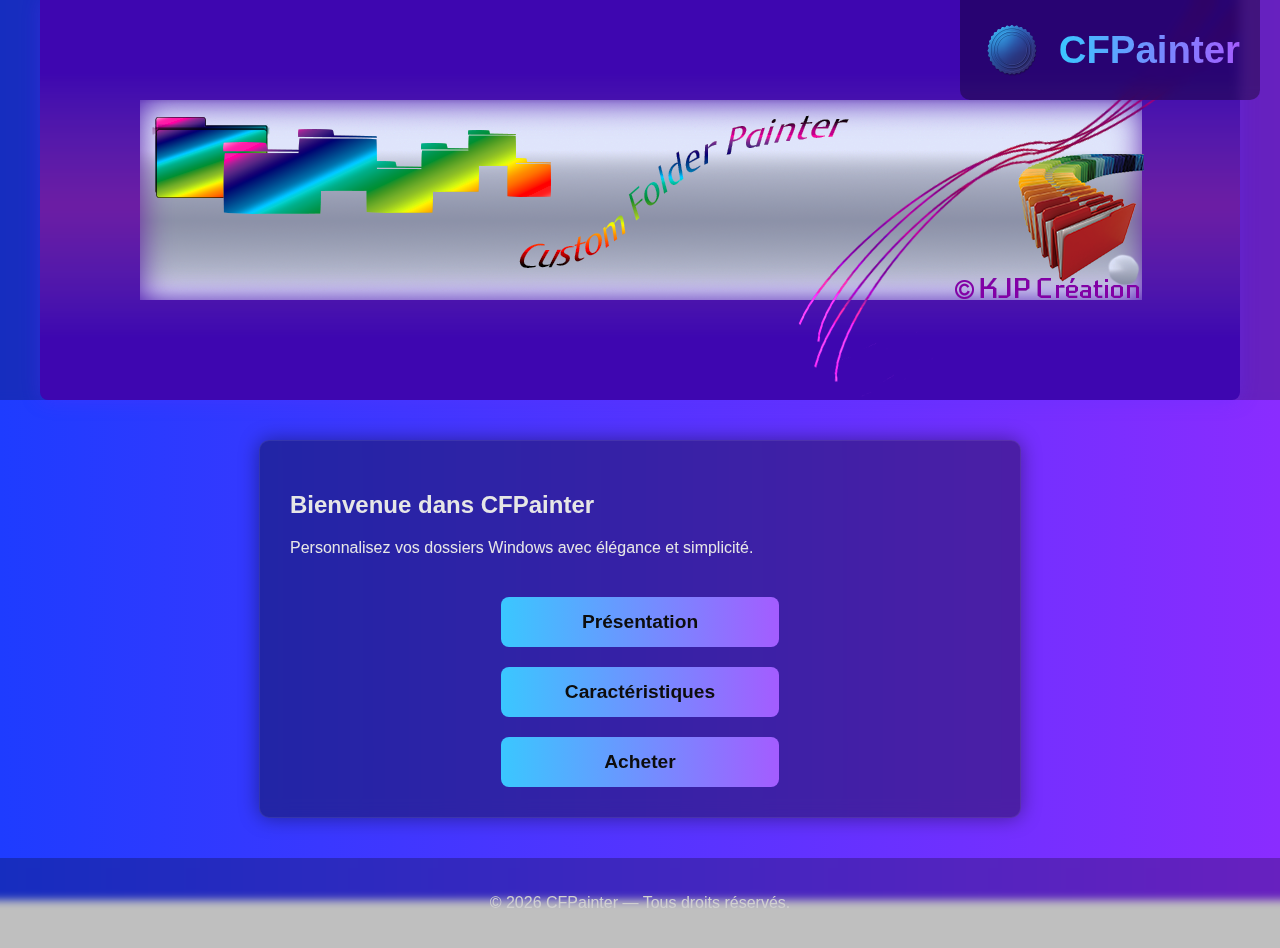
<file: index.html>
<!DOCTYPE html>
<html lang="fr">
<head>
    <meta charset="UTF-8">
    <title>CFPainter - Accueil</title>

    <!-- CSS -->
    <link rel="stylesheet" href="assets/css/style.css">

    <!-- Favicon -->
    <link rel="icon" type="image/x-icon" href="assets/img/cfpainter.ico">
</head>

<body>

    <!-- BANNIÈRE -->
    <header class="banner">
        <img src="assets/img/banner.png" alt="CFPainter Banner">
    </header>

    <!-- LOGO + TITRE -->
    <div class="top-header">
        <img src="assets/img/logo.png" alt="CFPainter Logo" class="logo">
        <h1>CFPainter</h1>
    </div>

    <!-- SECTION D’ACCUEIL -->
    <section class="home-section">
        <h2>Bienvenue dans CFPainter</h2>
        <p>Personnalisez vos dossiers Windows avec élégance et simplicité.</p>

        <!-- MENU CENTRÉ -->
        <div class="menu-accueil">
            <a href="presentation.html" class="menu-btn">Présentation</a>
            <a href="caracteristiques.html" class="menu-btn">Caractéristiques</a>
            <a href="acheter.html" class="menu-btn">Acheter</a>
        </div>
    </section>

    <!-- FOOTER -->
    <footer>
        <p>© 2026 CFPainter — Tous droits réservés.</p>
    </footer>

</body>
</html>
</file>
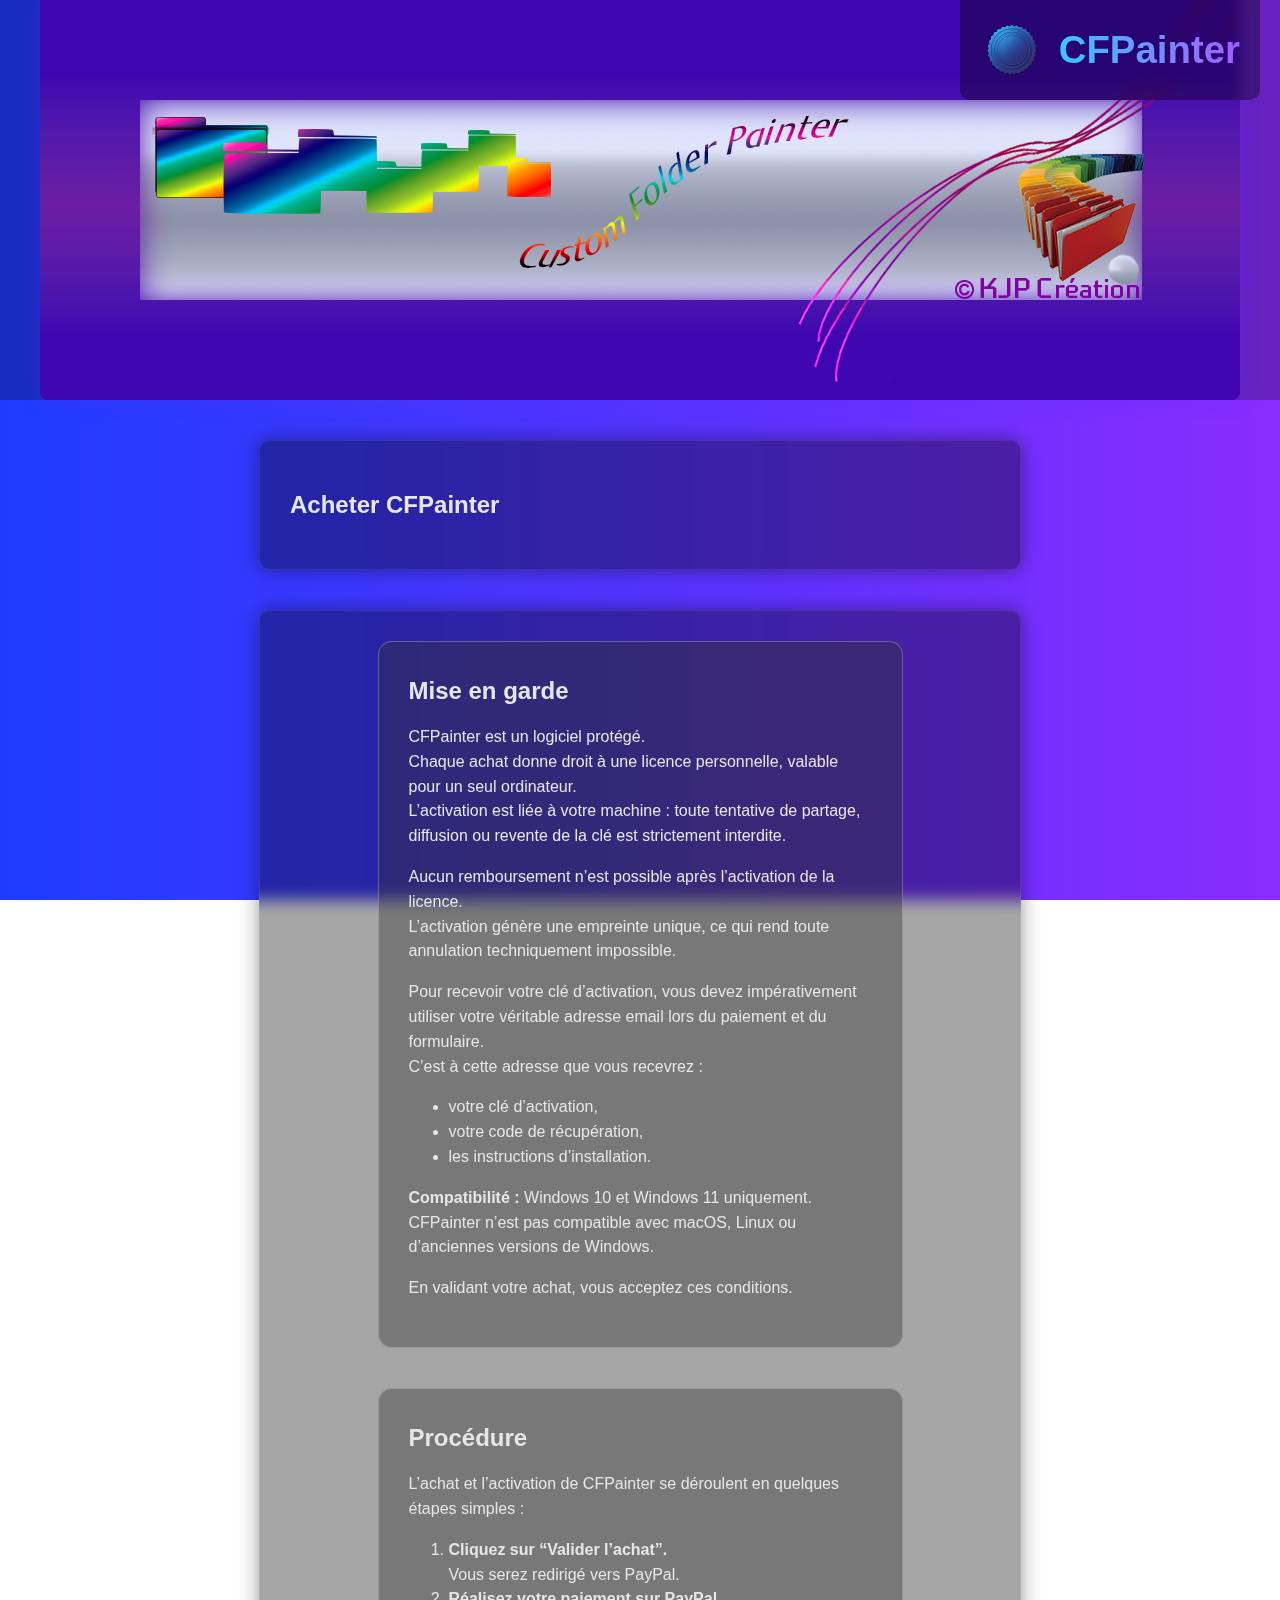
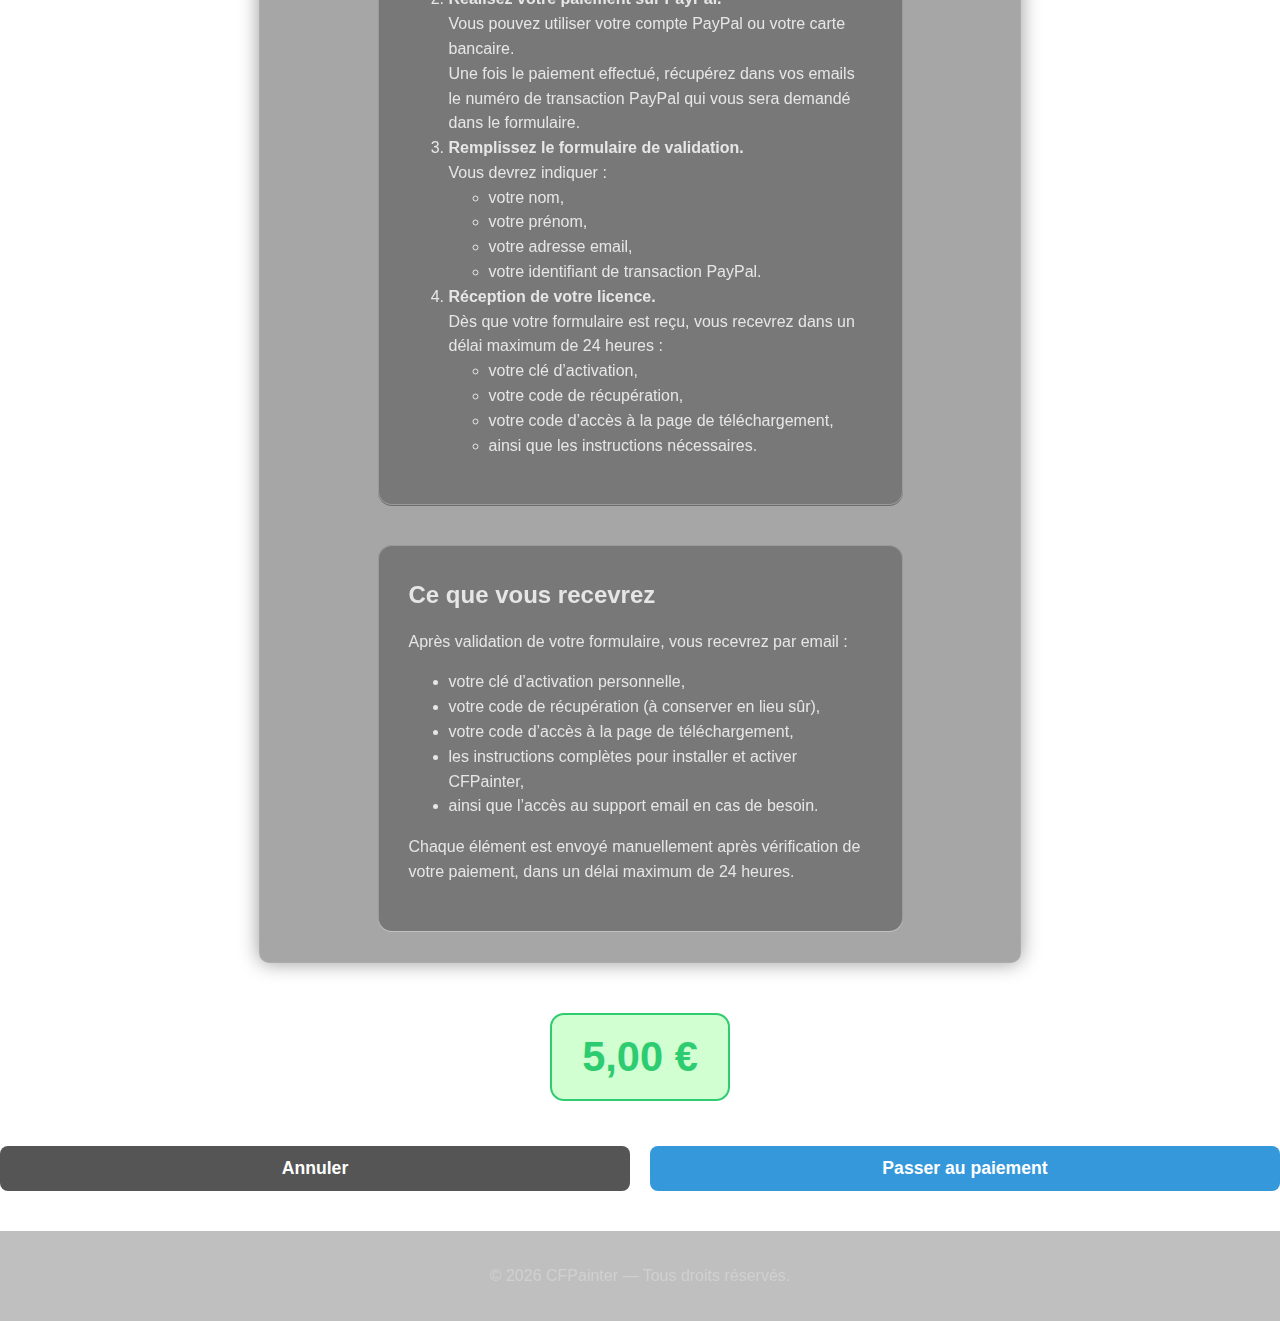
<file: acheter.html>
<!DOCTYPE html>
<html lang="fr">
<head>
    <meta charset="UTF-8">
    <title>Acheter CFPainter</title>

    <link rel="stylesheet" href="assets/css/style.css">
    <link rel="icon" type="image/x-icon" href="assets/img/cfpainter.ico">

    <style>
        /* Boîtes élégantes */
        .box {
            background: rgba(255,255,255,0.08);
            border: 1px solid rgba(255,255,255,0.25);
            padding: 30px;
            border-radius: 14px;
            backdrop-filter: blur(6px);
            width: 75%;
            max-width: 900px;
            box-sizing: border-box;
            text-align: left;
            line-height: 1.55;
        }

        .box h2 {
            margin-top: 0;
            margin-bottom: 15px;
        }

        /* Prix */
        .price-box {
            background: rgba(0, 255, 0, 0.18);
            border: 2px solid #2ecc71;
            color: #2ecc71;
            font-size: 2.6rem;
            font-weight: bold;
            padding: 18px 30px;
            border-radius: 14px;
            display: inline-block;
            margin-bottom: 25px;
        }

        /* Boutons */
        .btn {
            padding: 12px 25px;
            border-radius: 8px;
            text-decoration: none;
            color: white;
            font-weight: bold;
        }

        .cancel-btn { background: #555; }
        .pay-btn { background: #3498db; }
    </style>

</head>

<body>

    <!-- BANNIÈRE -->
    <header class="banner">
        <img src="assets/img/banner.png" alt="CFPainter Banner">
    </header>

    <!-- LOGO + TITRE -->
    <div class="top-header">
        <img src="assets/img/logo.png" alt="CFPainter Logo" class="logo">
        <h1>CFPainter</h1>
    </div>

    <!-- TITRE -->
    <section class="page-title">
        <h2 class="gradient-title">Acheter CFPainter</h2>
    </section>

    <!-- CONTENU LARGE ET ÉLÉGANT -->
    <section style="display:flex; flex-direction:column; align-items:center; gap:40px; margin-top:40px;">

        <!-- MISE EN GARDE -->
        <div class="box">
            <h2>Mise en garde</h2>
            <p>CFPainter est un logiciel protégé.<br>
            Chaque achat donne droit à une licence personnelle, valable pour un seul ordinateur.<br>
            L’activation est liée à votre machine : toute tentative de partage, diffusion ou revente de la clé est strictement interdite.</p>

            <p>Aucun remboursement n’est possible après l’activation de la licence.<br>
            L’activation génère une empreinte unique, ce qui rend toute annulation techniquement impossible.</p>

            <p>Pour recevoir votre clé d’activation, vous devez impérativement utiliser votre véritable adresse email lors du paiement et du formulaire.<br>
            C’est à cette adresse que vous recevrez :</p>

            <ul>
                <li>votre clé d’activation,</li>
                <li>votre code de récupération,</li>
                <li>les instructions d’installation.</li>
            </ul>

            <p><strong>Compatibilité :</strong> Windows 10 et Windows 11 uniquement.<br>
            CFPainter n’est pas compatible avec macOS, Linux ou d’anciennes versions de Windows.</p>

            <p>En validant votre achat, vous acceptez ces conditions.</p>
        </div>

        <!-- PROCÉDURE -->
        <div class="box">
            <h2>Procédure</h2>

            <p>L’achat et l’activation de CFPainter se déroulent en quelques étapes simples :</p>

            <ol>
                <li><strong>Cliquez sur “Valider l’achat”.</strong><br>
                Vous serez redirigé vers PayPal.</li>

                <li><strong>Réalisez votre paiement sur PayPal.</strong><br>
                Vous pouvez utiliser votre compte PayPal ou votre carte bancaire.<br>
                Une fois le paiement effectué, récupérez dans vos emails le numéro de transaction PayPal qui vous sera demandé dans le formulaire.</li>

                <li><strong>Remplissez le formulaire de validation.</strong><br>
                Vous devrez indiquer :
                    <ul>
                        <li>votre nom,</li>
                        <li>votre prénom,</li>
                        <li>votre adresse email,</li>
                        <li>votre identifiant de transaction PayPal.</li>
                    </ul>
                </li>

                <li><strong>Réception de votre licence.</strong><br>
                Dès que votre formulaire est reçu, vous recevrez dans un délai maximum de 24 heures :
                    <ul>
                        <li>votre clé d’activation,</li>
                        <li>votre code de récupération,</li>
                        <li>votre code d’accès à la page de téléchargement,</li>
                        <li>ainsi que les instructions nécessaires.</li>
                    </ul>
                </li>
            </ol>
        </div>

        <!-- CE QUE VOUS RECEVREZ -->
        <div class="box">
            <h2>Ce que vous recevrez</h2>

            <p>Après validation de votre formulaire, vous recevrez par email :</p>

            <ul>
                <li>votre clé d’activation personnelle,</li>
                <li>votre code de récupération (à conserver en lieu sûr),</li>
                <li>votre code d’accès à la page de téléchargement,</li>
                <li>les instructions complètes pour installer et activer CFPainter,</li>
                <li>ainsi que l’accès au support email en cas de besoin.</li>
            </ul>

            <p>Chaque élément est envoyé manuellement après vérification de votre paiement, dans un délai maximum de 24 heures.</p>
        </div>

    </section>

    <!-- PRIX + BOUTONS -->
    <div style="text-align:center; margin-top:50px;">
        <div class="price-box">5,00 €</div>

        <div style="display:flex; justify-content:center; gap:20px; margin-top:20px;">
            <a href="index.html" class="btn cancel-btn">Annuler</a>

            <!-- BOUTON PAYPAL -->
            <a href="https://www.paypal.com/ncp/payment/3NXQJBT8W9QXU"
               class="btn pay-btn"
               target="_blank"
               rel="noopener noreferrer">
                Passer au paiement
            </a>
        </div>
    </div>

    <!-- FOOTER -->
    <footer>
        <p>© 2026 CFPainter — Tous droits réservés.</p>
    </footer>

</body>
</html>
</file>
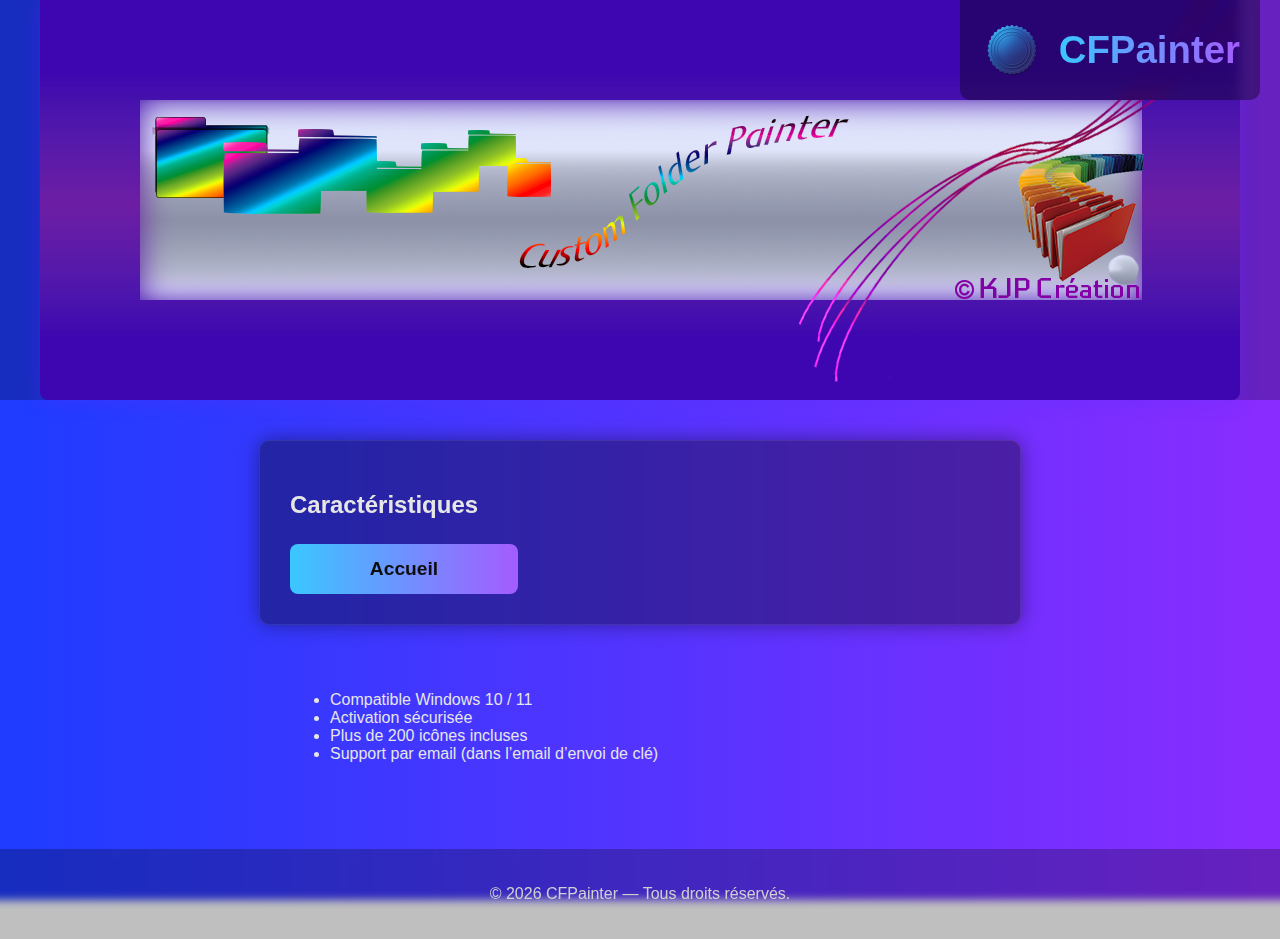
<file: caracteristiques.html>
<!DOCTYPE html>
<html lang="fr">
<head>
    <meta charset="UTF-8">
    <title>CFPainter - Caractéristiques</title>

    <!-- CSS -->
    <link rel="stylesheet" href="assets/css/style.css">

    <!-- Favicon -->
    <link rel="icon" type="image/x-icon" href="assets/img/cfpainter.ico">
</head>

<body>

    <!-- BANNIÈRE -->
    <header class="banner">
        <img src="assets/img/banner.png" alt="CFPainter Banner">
    </header>

    <!-- LOGO + TITRE -->
    <div class="top-header">
        <img src="assets/img/logo.png" alt="CFPainter Logo" class="logo">
        <h1>CFPainter</h1>
    </div>

    <!-- TITRE DE LA PAGE -->
    <section class="page-title">
        <h2 class="gradient-title">Caractéristiques</h2>

        <!-- BOUTON ACCUEIL -->
        <a href="index.html" class="menu-btn" style="margin-top:25px; width:200px;">
            Accueil
        </a>
    </section>

    <!-- CONTENU -->
    <section class="presentation-section">

        <ul>
            <li>Compatible Windows 10 / 11</li>
            <li>Activation sécurisée</li>
            <li>Plus de 200 icônes incluses</li>
            <li>Support par email (dans l’email d’envoi de clé)</li>
        </ul>

    </section>

    <!-- FOOTER -->
    <footer>
        <p>© 2026 CFPainter — Tous droits réservés.</p>
    </footer>

</body>
</html>
</file>
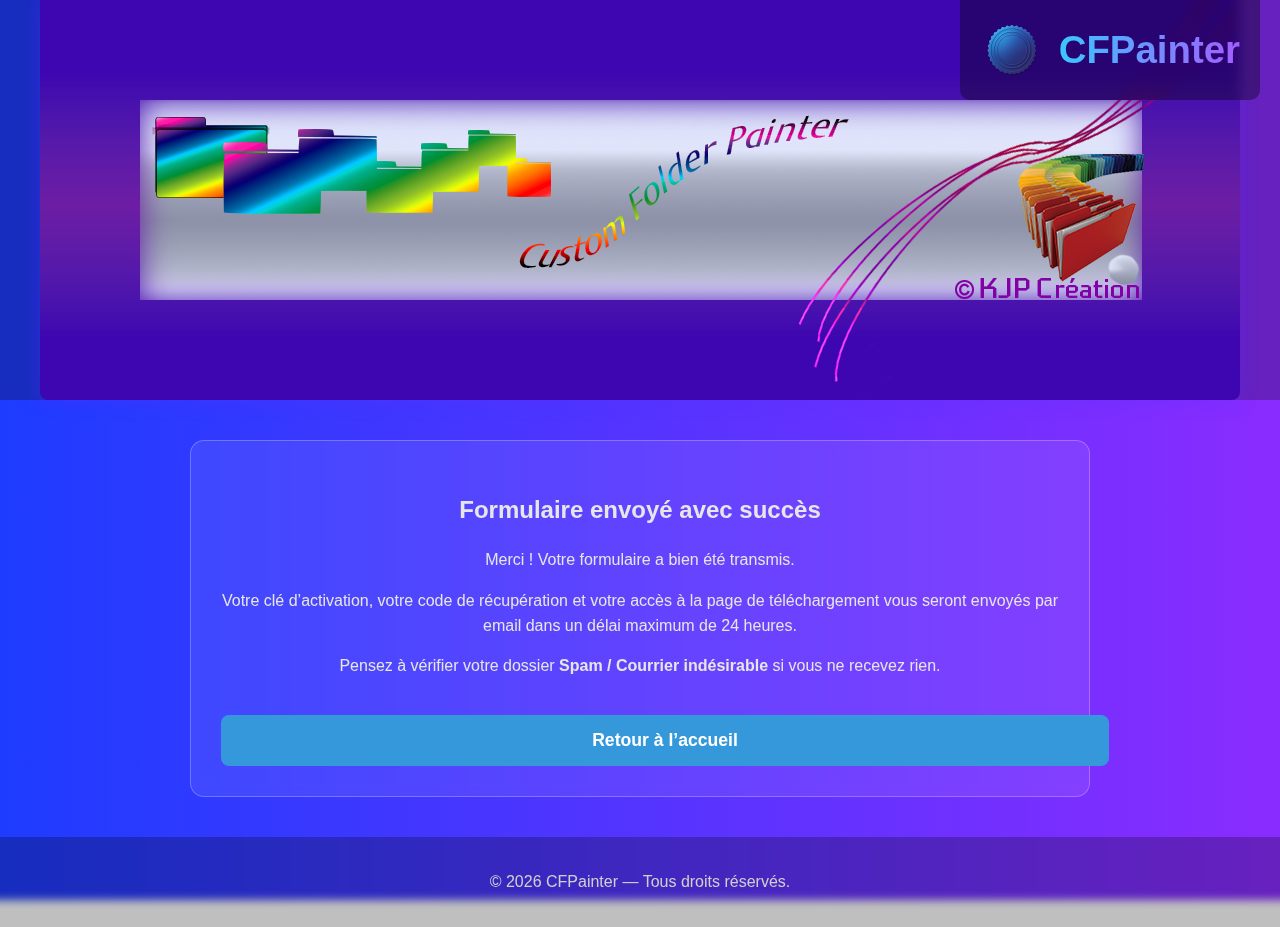
<file: confirmation.html>
<!DOCTYPE html>
<html lang="fr">
<head>
    <meta charset="UTF-8">
    <title>Formulaire envoyé - CFPainter</title>

    <link rel="stylesheet" href="assets/css/style.css">
    <link rel="icon" type="image/x-icon" href="assets/img/cfpainter.ico">

    <style>
        .box {
            background: rgba(255,255,255,0.08);
            border: 1px solid rgba(255,255,255,0.25);
            padding: 30px;
            border-radius: 14px;
            backdrop-filter: blur(6px);
            width: 75%;
            max-width: 900px;
            box-sizing: border-box;
            text-align: center;
            line-height: 1.55;
            margin: 40px auto;
        }

        .btn {
            padding: 12px 25px;
            border-radius: 8px;
            text-decoration: none;
            color: white;
            font-weight: bold;
            background: #3498db;
            display: inline-block;
            margin-top: 20px;
        }
    </style>
</head>

<body>

    <header class="banner">
        <img src="assets/img/banner.png" alt="CFPainter Banner">
    </header>

    <div class="top-header">
        <img src="assets/img/logo.png" alt="CFPainter Logo" class="logo">
        <h1>CFPainter</h1>
    </div>

    <div class="box">
        <h2>Formulaire envoyé avec succès</h2>

        <p>Merci ! Votre formulaire a bien été transmis.</p>

        <p>
            Votre clé d’activation, votre code de récupération et votre accès à la page de téléchargement
            vous seront envoyés par email dans un délai maximum de 24 heures.
        </p>

        <p>
            Pensez à vérifier votre dossier <strong>Spam / Courrier indésirable</strong> si vous ne recevez rien.
        </p>

        <a href="index.html" class="btn">Retour à l’accueil</a>
    </div>

    <footer>
        <p>© 2026 CFPainter — Tous droits réservés.</p>
    </footer>

</body>
</html>
</file>
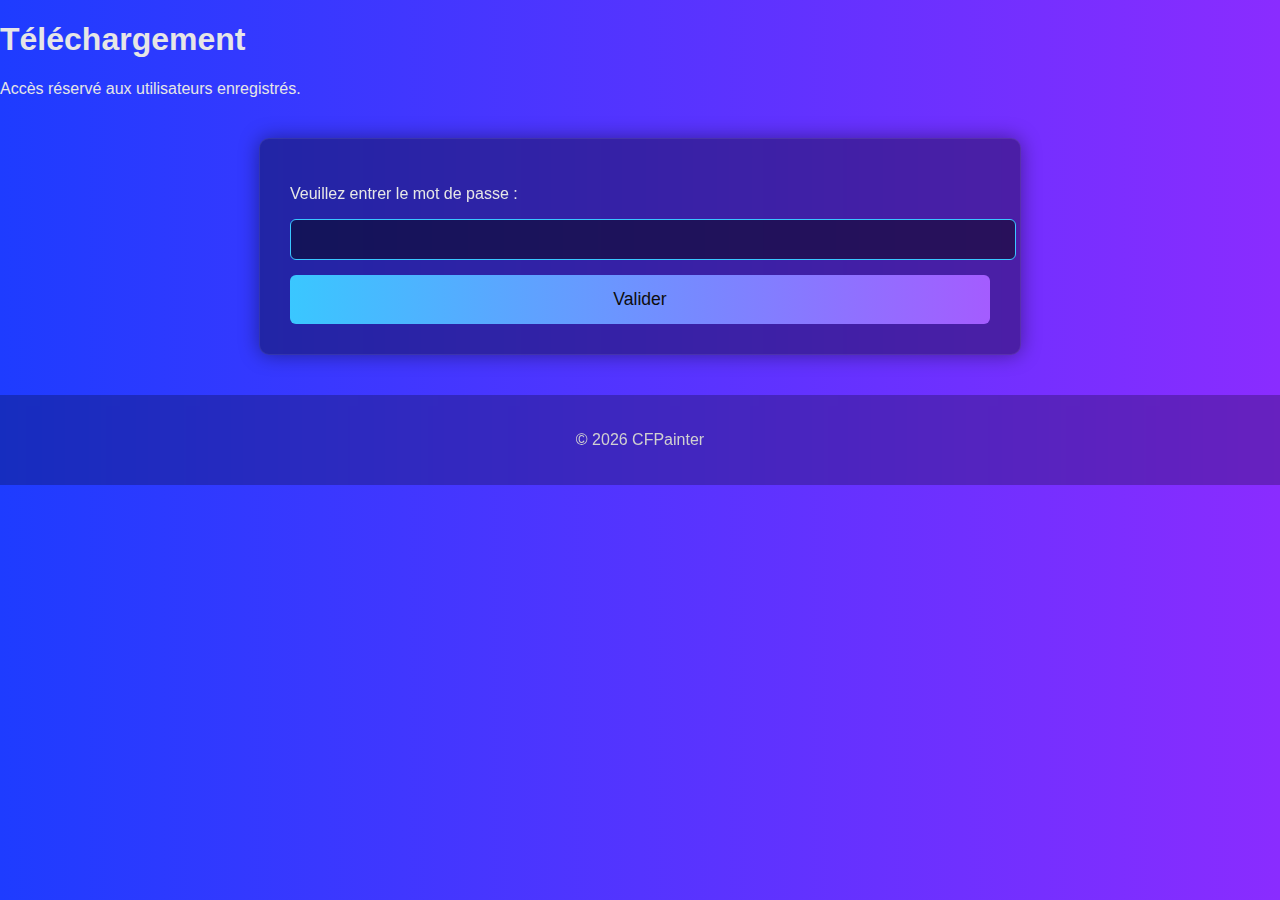
<file: download.html>
<!DOCTYPE html>
<html lang="fr">
<head>
    <meta charset="UTF-8">
    <title>Téléchargement - CFPainter</title>
    <link rel="stylesheet" href="assets/css/style.css">
</head>
<body>

<header>
    <h1>Téléchargement</h1>
    <p>Accès réservé aux utilisateurs enregistrés.</p>
</header>

<section class="download-section">

    <div id="password-box">
        <p>Veuillez entrer le mot de passe :</p>
        <input type="password" id="pwd">
        <button class="btn" onclick="checkPassword()">Valider</button>
    </div>

    <div id="download-link" style="display:none;">
        <h2>Téléchargement</h2>
        <p>Merci pour votre achat.</p>

        <!-- Remplace TON_LIEN_MEGA par ton lien Mega.nz -->
        <a class="btn" href="TON_LIEN_MEGA" target="_blank">Télécharger CFPainter</a>
    </div>

</section>

<script>
function checkPassword() {
    const password = ">U6{xA6cSh5QpDNSh4cH"; // change ici
    const input = document.getElementById("pwd").value;

    if (input === password) {
        document.getElementById("password-box").style.display = "none";
        document.getElementById("download-link").style.display = "block";
    } else {
        alert("Mot de passe incorrect.");
    }
}
</script>

<footer>
    <p>© 2026 CFPainter</p>
</footer>

</body>
</html>
</file>
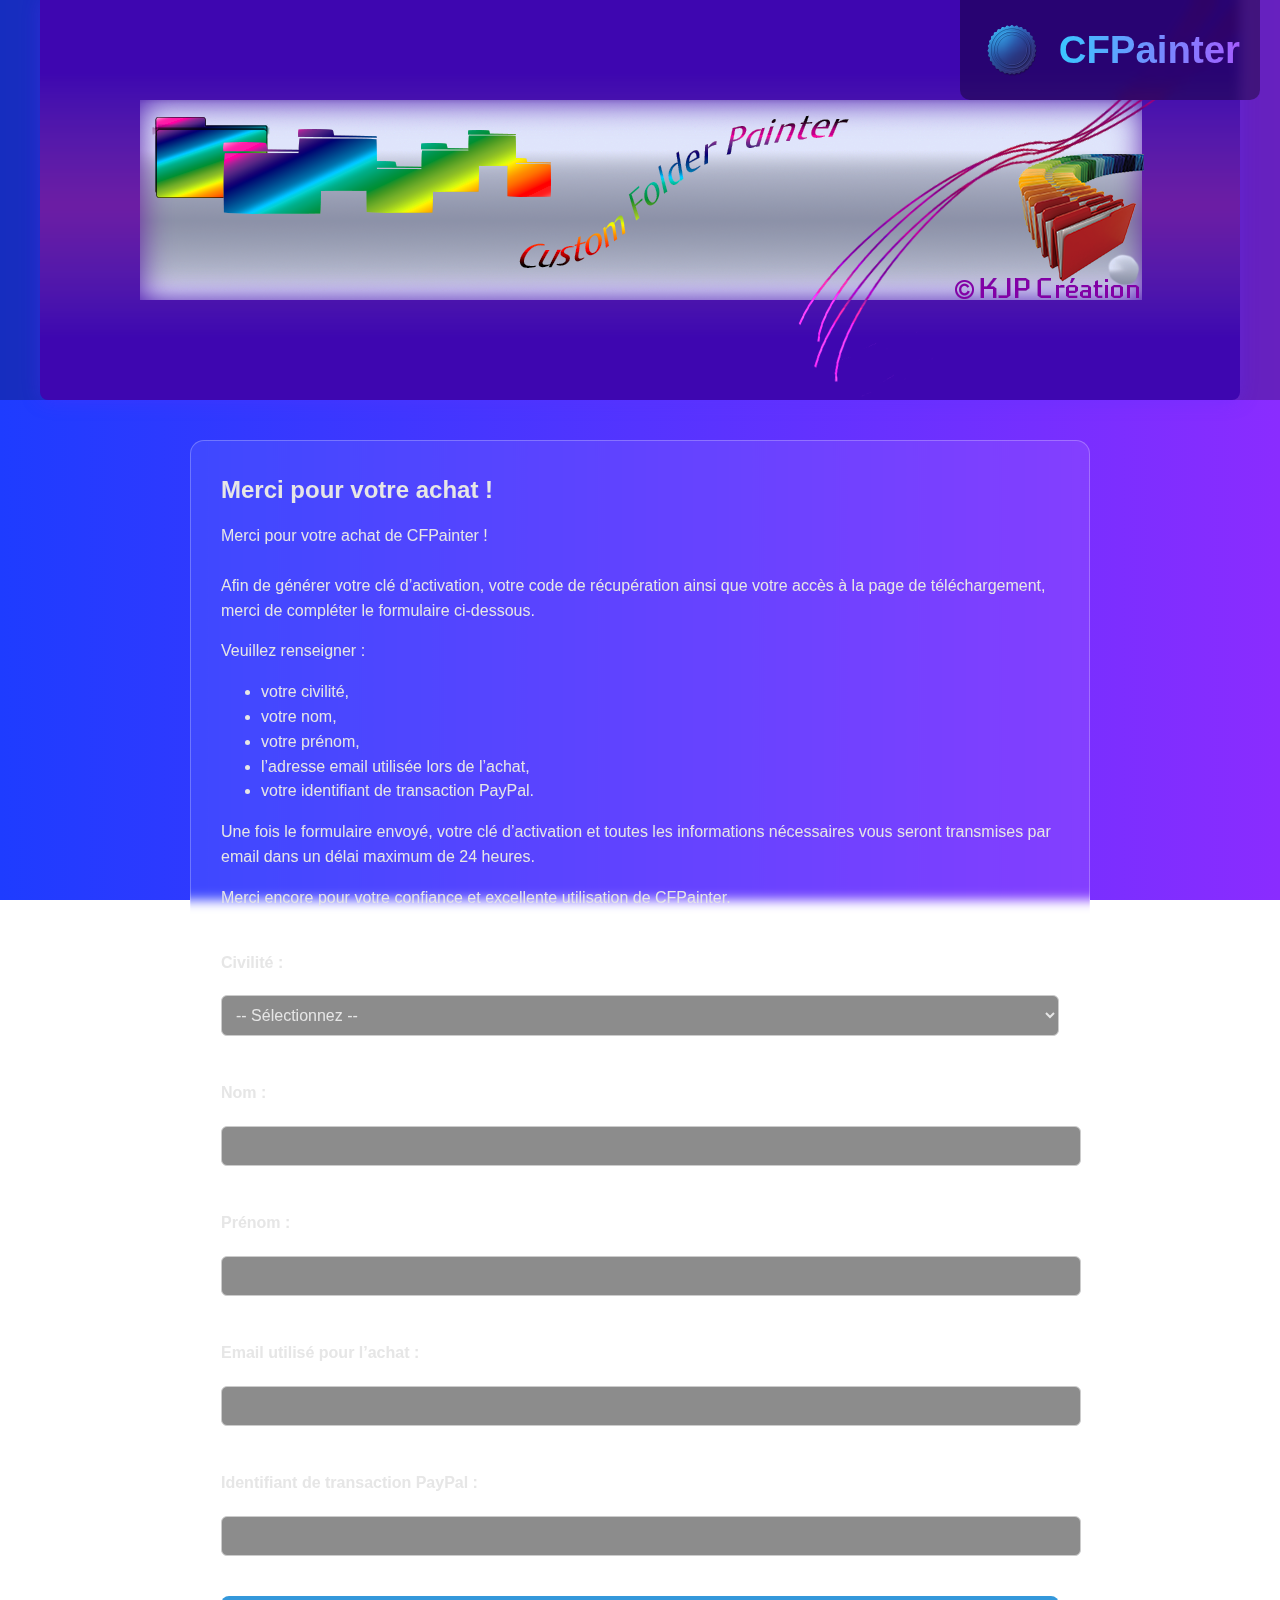
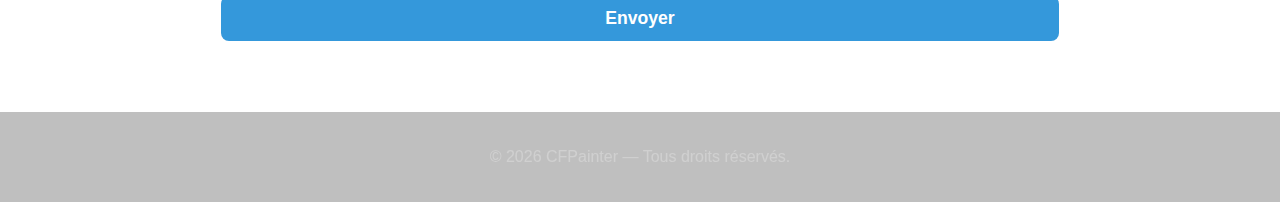
<file: merci.html>
<!DOCTYPE html>
<html lang="fr">
<head>
    <meta charset="UTF-8">
    <title>Merci pour votre achat - CFPainter</title>

    <link rel="stylesheet" href="assets/css/style.css">
    <link rel="icon" type="image/x-icon" href="assets/img/cfpainter.ico">

    <style>
        .box {
            background: rgba(255,255,255,0.08);
            border: 1px solid rgba(255,255,255,0.25);
            padding: 30px;
            border-radius: 14px;
            backdrop-filter: blur(6px);
            width: 75%;
            max-width: 900px;
            box-sizing: border-box;
            text-align: left;
            line-height: 1.55;
            margin: 40px auto;
        }

        .box h2 {
            margin-top: 0;
            margin-bottom: 15px;
        }

        form {
            display: flex;
            flex-direction: column;
            gap: 15px;
            margin-top: 25px;
        }

        label {
            font-weight: bold;
        }

        input, select {
            padding: 10px;
            border-radius: 6px;
            border: 1px solid #ccc;
            font-size: 1rem;
        }

        button {
            padding: 12px 25px;
            border-radius: 8px;
            background: #3498db;
            color: white;
            font-weight: bold;
            border: none;
            cursor: pointer;
            margin-top: 10px;
        }

        button:hover {
            background: #2980b9;
        }
    </style>
</head>

<body>

    <!-- BANNIÈRE -->
    <header class="banner">
        <img src="assets/img/banner.png" alt="CFPainter Banner">
    </header>

    <!-- LOGO + TITRE -->
    <div class="top-header">
        <img src="assets/img/logo.png" alt="CFPainter Logo" class="logo">
        <h1>CFPainter</h1>
    </div>

    <!-- CONTENU -->
    <div class="box">
        <h2>Merci pour votre achat !</h2>

        <p>
            Merci pour votre achat de CFPainter !<br><br>
            Afin de générer votre clé d’activation, votre code de récupération ainsi que votre accès à la page de téléchargement, merci de compléter le formulaire ci‑dessous.
        </p>

        <p>Veuillez renseigner :</p>

        <ul>
            <li>votre civilité,</li>
            <li>votre nom,</li>
            <li>votre prénom,</li>
            <li>l’adresse email utilisée lors de l’achat,</li>
            <li>votre identifiant de transaction PayPal.</li>
        </ul>

        <p>
            Une fois le formulaire envoyé, votre clé d’activation et toutes les informations nécessaires vous seront transmises par email dans un délai maximum de 24 heures.
        </p>

        <p>Merci encore pour votre confiance et excellente utilisation de CFPainter.</p>

        <!-- FORMULAIRE FORMSPREE INTÉGRÉ -->
        <form action="https://formspree.io/f/mnjbvala" method="POST">

            <!-- REDIRECTION AUTOMATIQUE APRÈS ENVOI -->
            <input type="hidden" name="_redirect" value="confirmation.html">

            <label for="civilite">Civilité :</label>
            <select name="civilite" id="civilite" required>
                <option value="">-- Sélectionnez --</option>
                <option value="Mr">Mr</option>
                <option value="Mme">Mme</option>
                <option value="Mlle">Mlle</option>
            </select>

            <label for="nom">Nom :</label>
            <input type="text" id="nom" name="nom" required>

            <label for="prenom">Prénom :</label>
            <input type="text" id="prenom" name="prenom" required>

            <label for="email">Email utilisé pour l’achat :</label>
            <input type="email" id="email" name="email" required>

            <label for="transaction_id">Identifiant de transaction PayPal :</label>
            <input type="text" id="transaction_id" name="transaction_id" required>

            <button type="submit">Envoyer</button>
        </form>
    </div>

    <!-- FOOTER -->
    <footer>
        <p>© 2026 CFPainter — Tous droits réservés.</p>
    </footer>

</body>
</html>
</file>
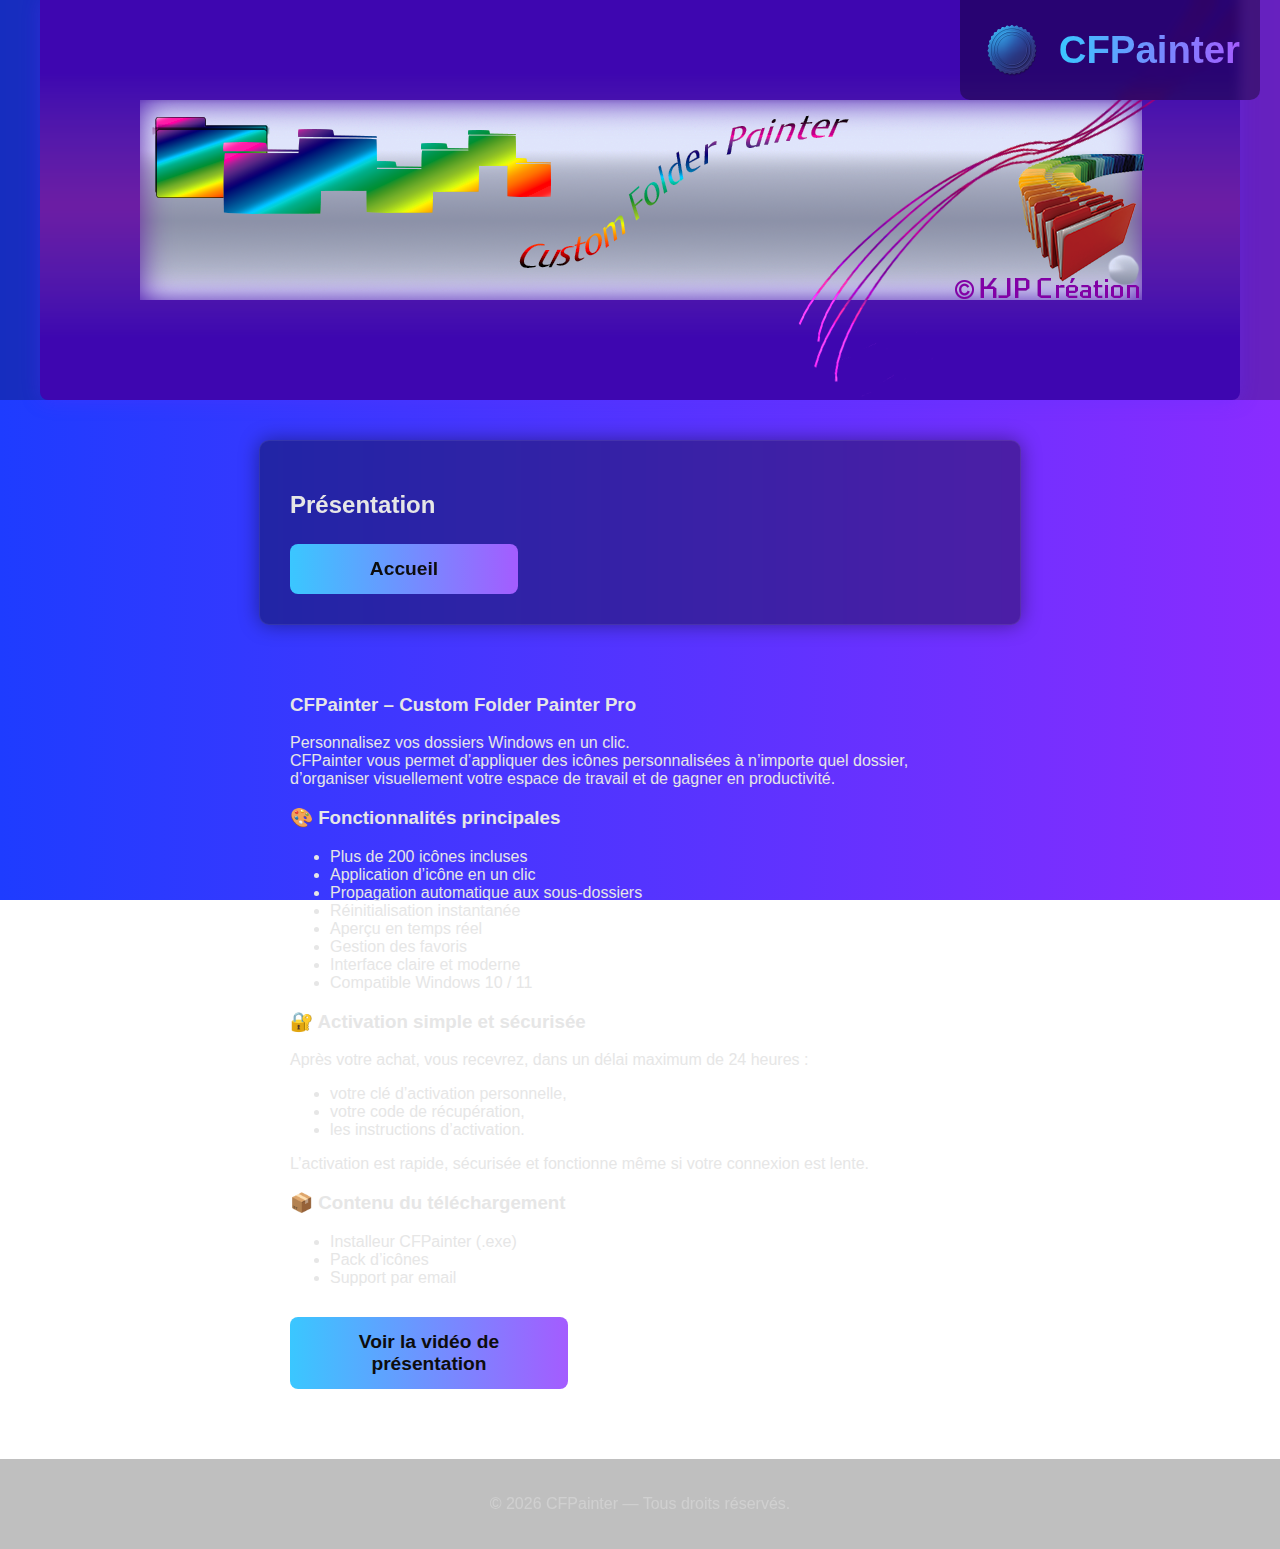
<file: presentation.html>
<!DOCTYPE html>
<html lang="fr">
<head>
    <meta charset="UTF-8">
    <title>CFPainter - Présentation</title>

    <!-- CSS -->
    <link rel="stylesheet" href="assets/css/style.css">

    <!-- Favicon -->
    <link rel="icon" type="image/x-icon" href="assets/img/cfpainter.ico">
</head>

<body>

    <!-- BANNIÈRE -->
    <header class="banner">
        <img src="assets/img/banner.png" alt="CFPainter Banner">
    </header>

    <!-- LOGO + TITRE -->
    <div class="top-header">
        <img src="assets/img/logo.png" alt="CFPainter Logo" class="logo">
        <h1>CFPainter</h1>
    </div>

    <!-- TITRE DE LA PAGE -->
    <section class="page-title">
        <h2 class="gradient-title">Présentation</h2>

        <!-- BOUTON ACCUEIL -->
        <a href="index.html" class="menu-btn" style="margin-top:25px; width:200px;">
            Accueil
        </a>
    </section>

    <!-- CONTENU -->
    <section class="presentation-section">

        <h3>CFPainter – Custom Folder Painter Pro</h3>
        <p>
            Personnalisez vos dossiers Windows en un clic.<br>
            CFPainter vous permet d’appliquer des icônes personnalisées à n’importe quel dossier,
            d’organiser visuellement votre espace de travail et de gagner en productivité.
        </p>

        <h3>🎨 Fonctionnalités principales</h3>
        <ul>
            <li>Plus de 200 icônes incluses</li>
            <li>Application d’icône en un clic</li>
            <li>Propagation automatique aux sous‑dossiers</li>
            <li>Réinitialisation instantanée</li>
            <li>Aperçu en temps réel</li>
            <li>Gestion des favoris</li>
            <li>Interface claire et moderne</li>
            <li>Compatible Windows 10 / 11</li>
        </ul>

        <h3>🔐 Activation simple et sécurisée</h3>
        <p>Après votre achat, vous recevrez, dans un délai maximum de 24 heures :</p>
        <ul>
            <li>votre clé d’activation personnelle,</li>
            <li>votre code de récupération,</li>
            <li>les instructions d’activation.</li>
        </ul>
        <p>L’activation est rapide, sécurisée et fonctionne même si votre connexion est lente.</p>

        <h3>📦 Contenu du téléchargement</h3>
        <ul>
            <li>Installeur CFPainter (.exe)</li>
            <li>Pack d’icônes</li>
            <li>Support par email</li>
        </ul>

        <!-- BOUTON VIDEO -->
        <a href="video.html" class="menu-btn" style="margin-top:30px;">
            Voir la vidéo de présentation
        </a>

    </section>

    <!-- FOOTER -->
    <footer>
        <p>© 2026 CFPainter — Tous droits réservés.</p>
    </footer>

</body>
</html>
</file>
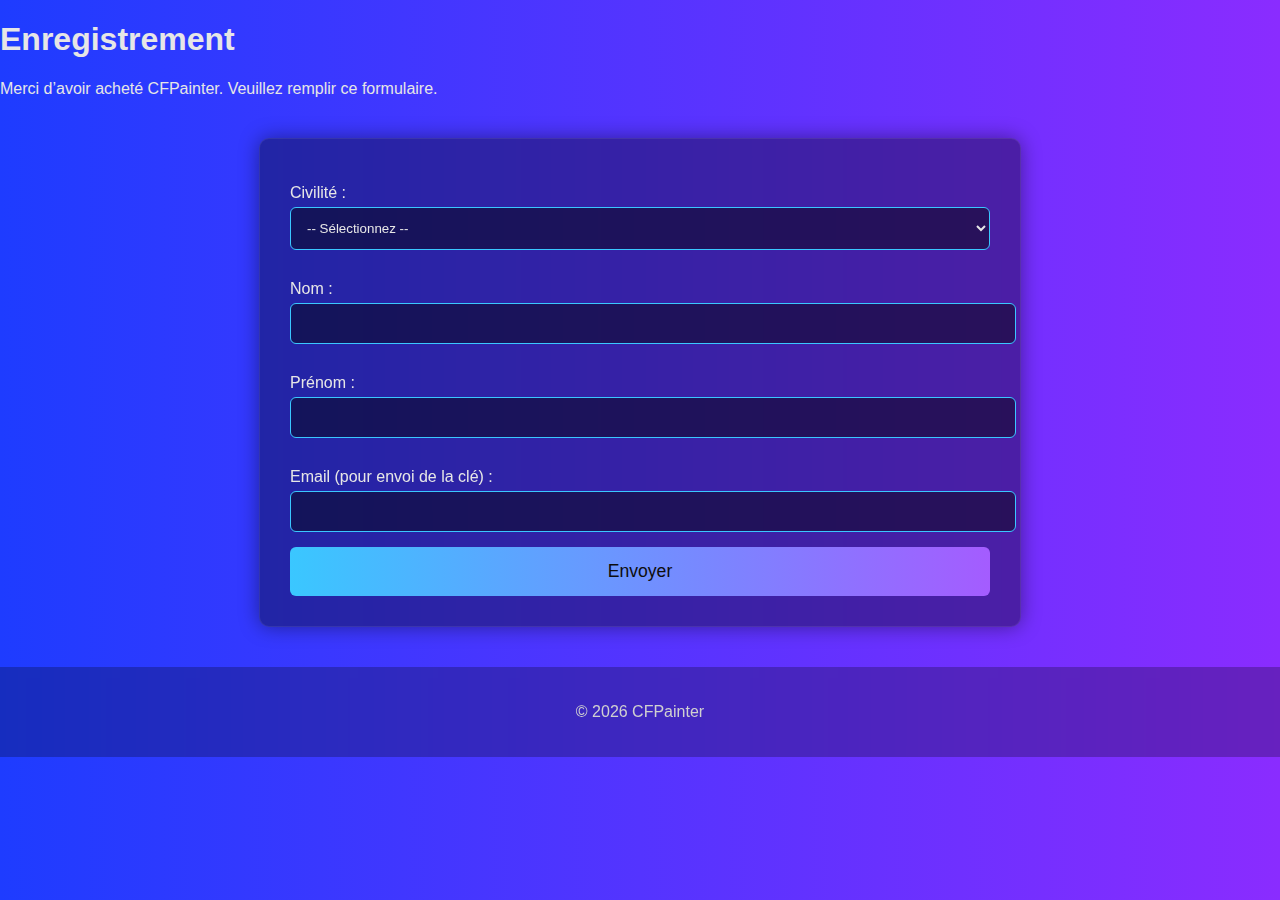
<file: register.html>
<!DOCTYPE html>
<html lang="fr">
<head>
    <meta charset="UTF-8">
    <title>Enregistrement - CFPainter</title>
    <link rel="stylesheet" href="assets/css/style.css">
</head>
<body>

<header>
    <h1>Enregistrement</h1>
    <p>Merci d’avoir acheté CFPainter. Veuillez remplir ce formulaire.</p>
</header>

<section class="form-section">
    <form action="https://formspree.io/f/mnjbvala" method="POST">

        <label for="civilite">Civilité :</label>
        <select name="civilite" id="civilite" required>
            <option value="">-- Sélectionnez --</option>
            <option value="Mr">Mr</option>
            <option value="Mme">Mme</option>
            <option value="Mlle">Mlle</option>
        </select>

        <label for="nom">Nom :</label>
        <input type="text" id="nom" name="nom" required>

        <label for="prenom">Prénom :</label>
        <input type="text" id="prenom" name="prenom" required>

        <label for="email">Email (pour envoi de la clé) :</label>
        <input type="email" id="email" name="email" required>

        <button type="submit" class="btn">Envoyer</button>
    </form>
</section>

<footer>
    <p>© 2026 CFPainter</p>
</footer>

</body>
</html>
</file>
<file: assets/css/style.css>
/* ------------------------------
   CFPainter - Thème sombre KJP
   Palette inspirée de l’icône
   Accent dégradé bleu → violet
--------------------------------*/

body {
    margin: 0;
    padding: 0;
    font-family: Arial, sans-serif;

    /* Dégradé horizontal gauche → droite */
    background: linear-gradient(90deg, #1e3cff, #8a2cff);
    background-attachment: fixed;

    color: #e6e6e6;
}

/* ------------------------------
   BANNIÈRE
--------------------------------*/
header.banner {
    width: 100%;
    display: flex;
    justify-content: center;
    background: rgba(0, 0, 0, 0.25);
    padding: 0; /* On supprime l'espace pour coller au top-header */
    backdrop-filter: blur(4px);
}

header.banner img {
    width: 100%;
    max-width: 1200px;
    height: auto;
    border-radius: 0 0 8px 8px;
    box-shadow: 0 0 20px #5a2cff55;
}

/* ------------------------------
   LOGO + TITRE (ALIGNÉ À DROITE + AU NIVEAU DU HAUT)
--------------------------------*/
.top-header {
    position: absolute;        /* Permet de placer le bloc par-dessus la bannière */
    top: 0;                    /* Collé en haut */
    right: 20px;               /* Aligné à droite */
    height: 80px;              /* Ajusté pour alignement parfait */
    display: flex;
    align-items: center;
    justify-content: flex-end;
    gap: 15px;

    padding: 10px 20px;

    background: rgba(0, 0, 0, 0.35);
    backdrop-filter: blur(6px);
    border-radius: 0 0 10px 10px; /* Petite finition élégante */
}

.top-header .logo {
    width: 64px;
    height: 64px;
}

.top-header h1 {
    font-size: 2.4em;
    margin: 0;
    background: linear-gradient(90deg, #3ac7ff, #a45cff);
    -webkit-background-clip: text;
    -webkit-text-fill-color: transparent;
}

/* ------------------------------
   SECTIONS
--------------------------------*/
section {
    max-width: 700px;
    margin: 40px auto;
    padding: 30px;

    background: rgba(0, 0, 0, 0.35);
    backdrop-filter: blur(8px);

    border-radius: 10px;
    box-shadow: 0 0 20px rgba(0,0,0,0.4);
    border: 1px solid rgba(255,255,255,0.08);
}

/* ------------------------------
   FORMULAIRES
--------------------------------*/
form label {
    display: block;
    margin-top: 15px;
    margin-bottom: 5px;
    color: #e6e6e6;
}

input, select, textarea {
    width: 100%;
    padding: 12px;
    margin-bottom: 15px;
    border-radius: 6px;
    border: 1px solid #3ac7ff;
    background-color: rgba(0, 0, 0, 0.45);
    color: #e6e6e6;
    transition: 0.25s;
}

input:focus, select:focus, textarea:focus {
    border-color: #a45cff;
    box-shadow: 0 0 8px #a45cff;
    outline: none;
}

/* ------------------------------
   BOUTONS
--------------------------------*/
.btn, button {
    width: 100%;
    padding: 14px;
    border: none;
    border-radius: 6px;
    font-size: 1.1em;
    cursor: pointer;
    color: #0d0d0d;
    background: linear-gradient(90deg, #3ac7ff, #a45cff);
    transition: 0.3s;
}

.btn:hover, button:hover {
    background: linear-gradient(90deg, #2fa8d6, #8b3fe0);
    transform: translateY(-2px);
}

/* ------------------------------
   LIENS
--------------------------------*/
a {
    color: #a45cff;
    text-decoration: none;
    transition: 0.25s;
}

a:hover {
    color: #ff5ccf;
}

/* ------------------------------
   FOOTER
--------------------------------*/
footer {
    text-align: center;
    padding: 20px;
    margin-top: 40px;
    color: #d0d0d0;
    background: rgba(0, 0, 0, 0.25);
    backdrop-filter: blur(4px);
}
/* ------------------------------
   MENU ACCUEIL
--------------------------------*/
.menu-accueil {
    margin-top: 40px;
    display: flex;
    flex-direction: column;
    align-items: center;
    gap: 20px;
}

.menu-btn {
    display: block;
    width: 250px;
    text-align: center;
    padding: 14px;
    border-radius: 8px;
    font-size: 1.2em;
    font-weight: bold;
    color: #0d0d0d;
    background: linear-gradient(90deg, #3ac7ff, #a45cff);
    text-decoration: none;
    transition: 0.3s;
}

.menu-btn:hover {
    background: linear-gradient(90deg, #2fa8d6, #8b3fe0);
    transform: translateY(-3px);
}
/* ------------------------------
   PAGE PRÉSENTATION : fond transparent
--------------------------------*/
.presentation-section {
    background: none !important;
    box-shadow: none !important;
    border: none !important;
    backdrop-filter: none !important;
    padding-top: 10px;
}
</file>
